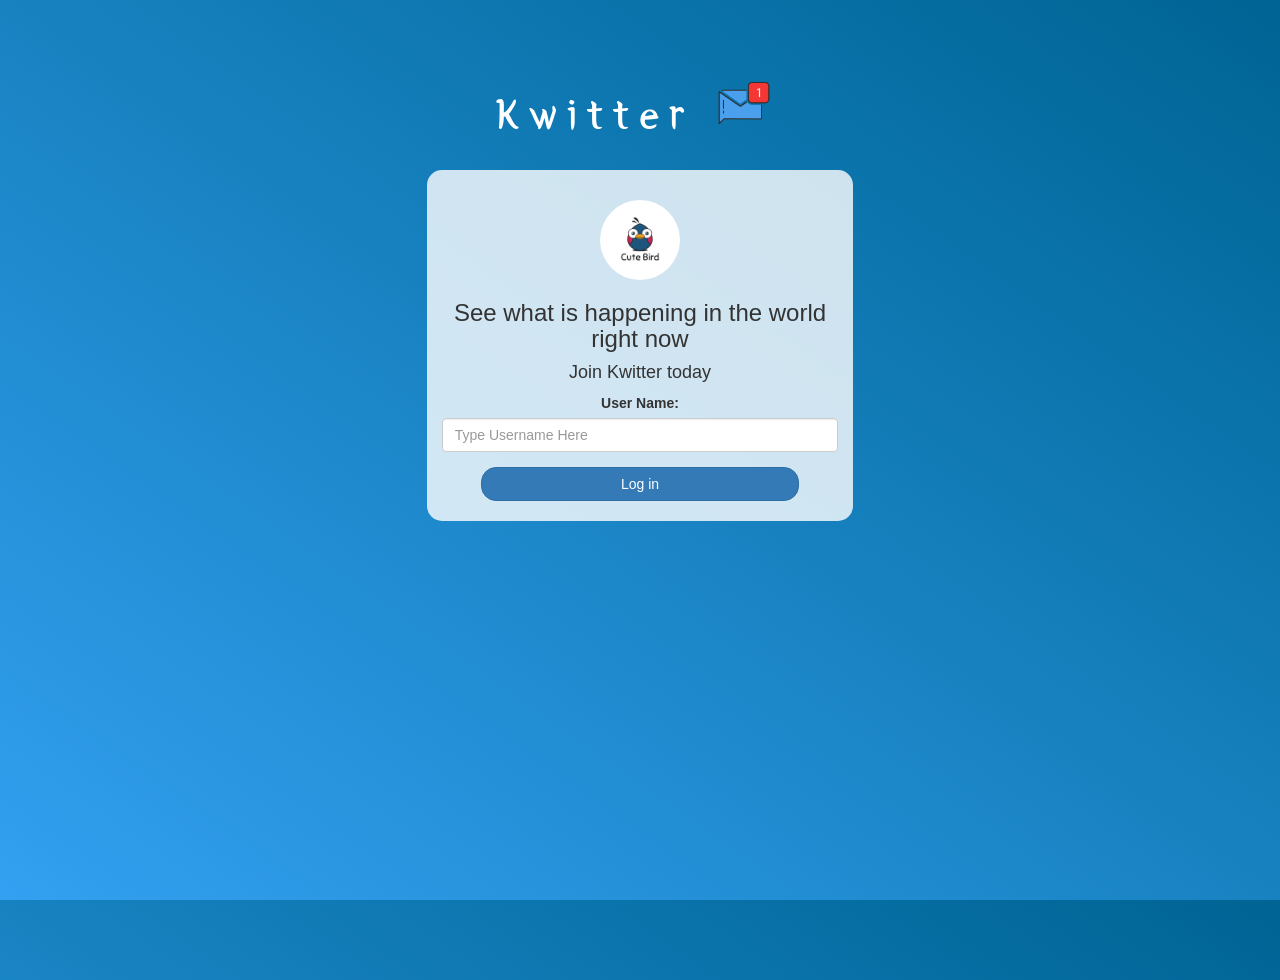
<file: index.html>
<!DOCTYPE html>
<html>
<head>
	<title>Kwitter</title>
<link href="https://fonts.googleapis.com/css?family=Yeon+Sung&display=swap" rel="stylesheet"><meta name="viewport" content="width=device-width, initial-scale=1">

<link rel="stylesheet" href="https://maxcdn.bootstrapcdn.com/bootstrap/3.4.0/css/bootstrap.min.css">
<script src="https://ajax.googleapis.com/ajax/libs/jquery/3.4.1/jquery.min.js"></script>
<script src="https://maxcdn.bootstrapcdn.com/bootstrap/3.4.0/js/bootstrap.min.js"></script>

<link rel="stylesheet" type="text/css" href="style.css">
<script src="kwitter.js"></script>
</head>
<body>
<center>
	<h1 class="header">	
		Kwitter	<sup>
	<img src="m2.png">
	</sup>
</h1>
	<div class="col-lg-4 col-md-6 col-sm-6 col-xs-11 login_div">
	<img src="logo.png" class="logo">
		<h3 >See what is happening in the world right now</h3>
		<h4 >Join Kwitter today</h4>
		<div class="form-group">
		  <label >User Name:</label>
		  <input type="text" id="user_input" class="form-control" placeholder="Type Username Here">

		</div>
		<button id="login_button" class="btn btn-primary" onclick="login()">Log in</button>
		<br><br>
	</div>
</center>
</body>
</html>
</file>
<file: style.css>
html, body
{
  height: 100%;
  margin: 0;
}

body
{
background-image: linear-gradient(to right top, #33a0f1, #2591d9, #1882c1, #0a73aa, #006494);
}

.header
{
	color: white;font-family: 'Yeon Sung';font-size: 45px;letter-spacing: 10px;margin-top: 80px;
}
.header img
{
	width: 80px;margin-left: -15px;
}

.login_div
{
	background: rgba(255,255,255,0.8);float: none;border-radius: 15px;
}

.logo
{
	width: 80px;margin-top: 30px;border-radius: 40px;
}

#login_button
{
	width: 80%;border-radius: 15px;
}

.room_name
{
	cursor: pointer;
	font-size: 20px;
}


#logout
{
	font-size: 20px; float: right;
}


#output
{
	padding: 10px; width:80%;background: rgba(255,255,255,0.8);border-radius: 15px;
}

.input_div_room_page
{
	width: 80%;
}

.input_div label
{
	color: white;font-size: 20px;
}


.input_div_message_page
{
	position: fixed;bottom: 0px;width: 100%;background: rgba(255,255,255,0.8);
}
.input_div_message_page label
{
	color: black;
}
.input_div_message_page #msg
{
	width: 80%;
}
.input_div_message_page button
{
	margin-top: 15px;
	width: 50%; 
}
.color_white
{
	color: white
}

.user_tick
{
	width:20px;
}
.message_h4
{
	padding-left:5px;color:grey;
}
#send_message 
{
	margin-top: 20px;
	width: 80%;
}
#send_button
{
	margin-bottom: 10px;
}
</file>
